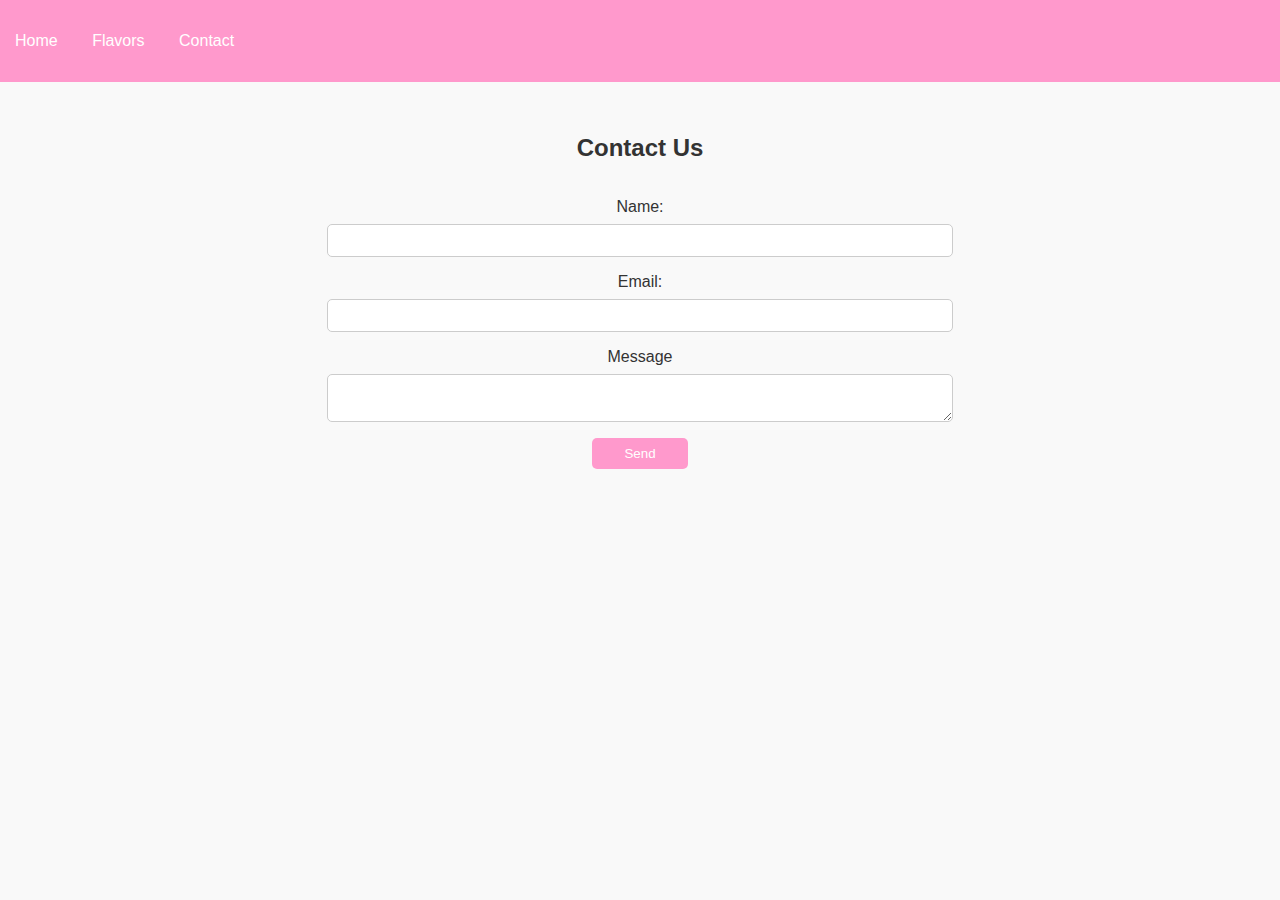
<file: contact.html>
<!DOCTYPE html>
<html lang="en">
<head>
    <meta charset="UTF-8">
    <meta name="viewport" content="width=device-width, initial-scale=1.0">
    <title>Document</title>
    <link rel="stylesheet" href="styles.css">
</head>
<body>
    <header>
        <nav>
            
        <ul>
    
            <li><a href="index.html">Home</a></li>
            <li><a href="flavor.html">Flavors</a></li>
            <li><a href="contact.html">Contact</a></li>
        </ul>
    </nav>
    </header>
    <section id="contact">
        <h2>Contact Us</h2>
        <form>
            <label for="name">Name:</label>
            <input type="text" id="name" name="name" required>

            <label for="email">Email:</label>
            <input type="email" id="email" name="email" required>

            <label for="message">Message</label>
            <textarea id="message" name="message" required></textarea>

            <button type="submit">Send</button>
        </form>
    </section>
    <br>
    <br>
    <br>
    <br>
    
</body>
</html>
</file>
<file: styles.css>
body{
    font-family: Arial, sans-serif;
    margin: 0;
    padding: 0;
    background-color: #f9f9f9;
    color: #333;
}
header{
    background-color: #ff99cc;
    color: white;
    padding: 1rem 0;
    text-emphasis: center;

}
header h1{
    margin: 0;
}
nav ul{
    list-style-type: none;
    padding: 0;
}
nav ul li{
    display: inline;
    margin: 0 15px;
}
nav ul li a{
    color: white;
    text-decoration: none;
}
section{
    padding: 2rem;
    text-align: center;
}
section#home img{
    max-width: 100%;
    height: auto;
    border-radius: 10px;
}
.flavor{
    background-color: #fff;
    border-radius: 10px;
    box-shadow: 0 2px 5px rgba(0,0,0,0.1);
    margin: 1rem;
    padding: 1rem;
    display: inline-block;
    width: 31%;
    height: auto;
    box-sizing: border-box;
}
.flavor h3{
    color: #ff99cc;
}
form{
    display: flex;
    flex-direction: column;
    align-items: center;
}
form label{
    margin-top: 1rem;
}
form input, form textarea{
    width: 50%;
    padding: 0.5rem;
    margin-top: 0.5rem;
    border: 1px solid #ccc;
    border-radius: 5px;
}
form button{
    margin-top: 1rem;
    padding: 0.5rem 2rem;
    background-color: #ff99cc;
    color: white;
    border: none;
    border-radius: 5px;
    cursor: pointer;
}
footer{
    background-color: #333;
    color: white;
    text-align: center;
    padding: 0rem 0;
    position: fixed;
    width: 100%;
    bottom: 0;
    
    
}
</file>
